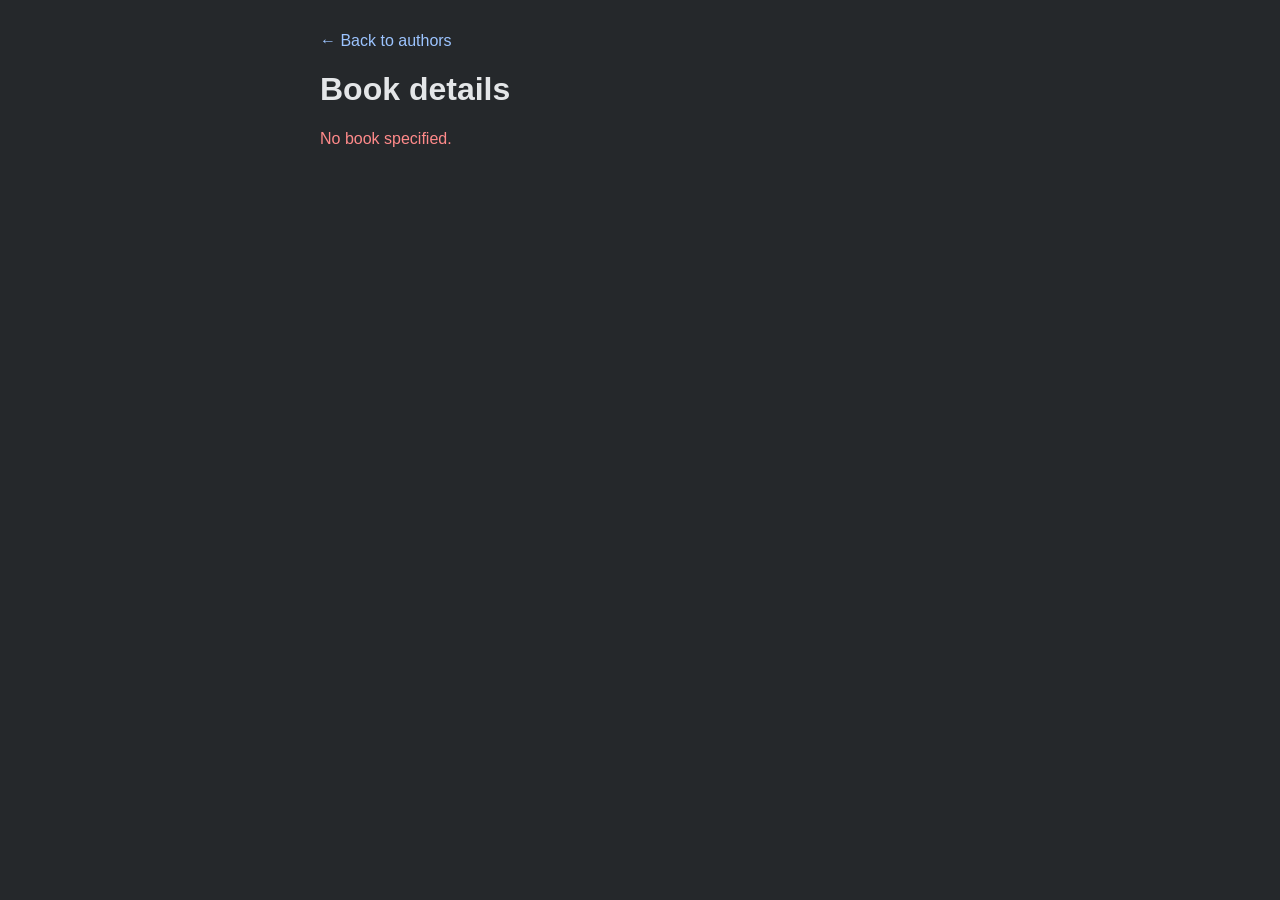
<file: static/book.html>
<!DOCTYPE html>
<html lang="en">
<head>
  <meta charset="utf-8">
  <meta name="viewport" content="width=device-width, initial-scale=1">
  <title>Book details</title>
  <link rel="stylesheet" href="/static/styles.css">
</head>
<body>
  <p><a href="/">&larr; Back to authors</a></p>
  <h1 id="title">Book details</h1>
  <p id="status"></p>
  <p id="actions" hidden>
    <button id="edit" type="button">Edit</button>
    <button id="update-info" type="button">Update</button>
    <button id="delete" type="button">Delete</button>
  </p>
  <img id="cover" alt="Book cover" hidden>
  <div id="overlay"><img id="full" alt="Full size book cover"></div>
  <dl id="details"></dl>
  <form id="edit-form" hidden>
    <div id="edit-fields"></div>
    <button id="save" type="submit">Save changes</button>
    <button id="cancel-edit" type="button">Cancel</button>
  </form>

  <script src="/static/book.js"></script>
</body>
</html>
</file>
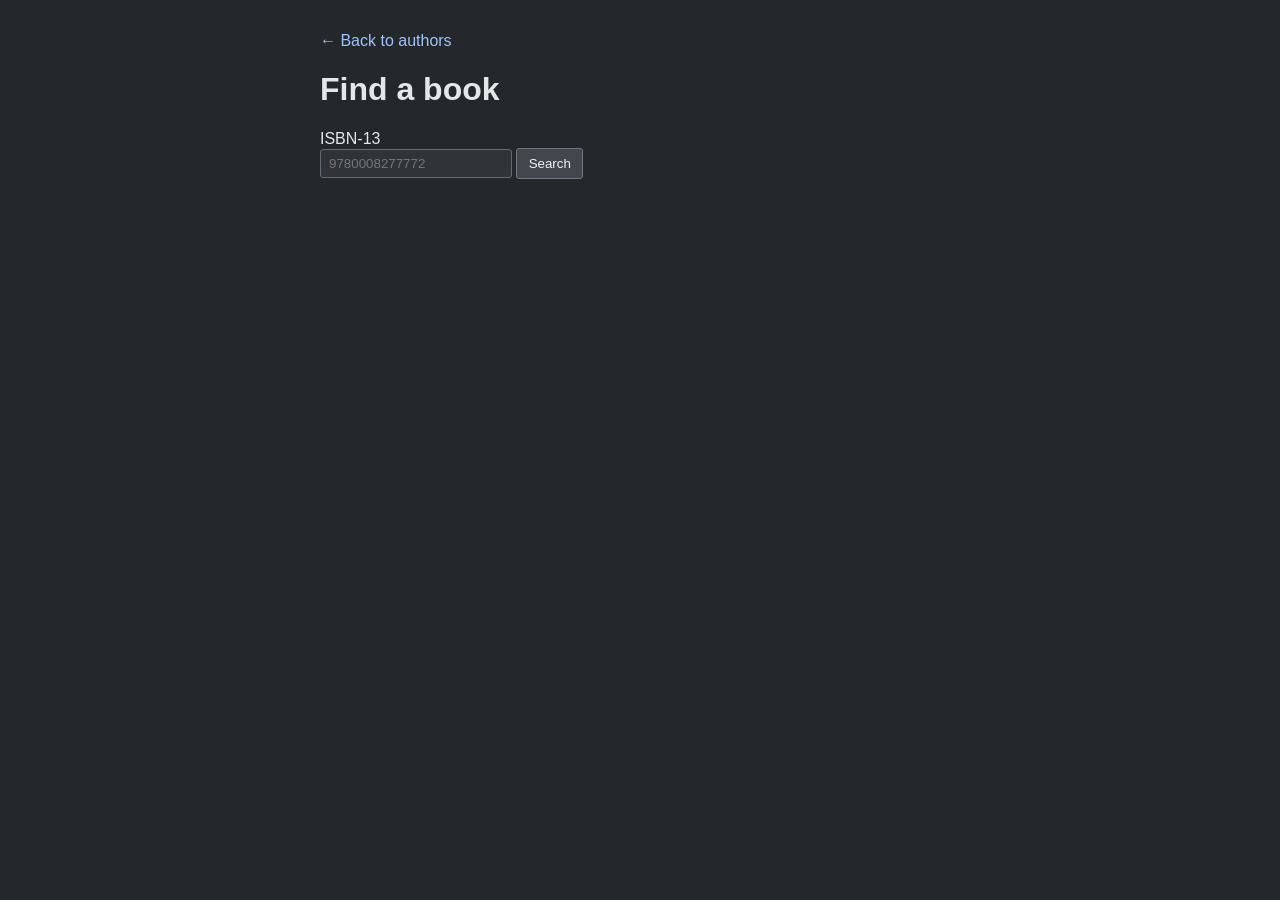
<file: static/find.html>
<!DOCTYPE html>
<html lang="en">
<head>
  <meta charset="utf-8">
  <meta name="viewport" content="width=device-width, initial-scale=1">
  <title>Find a book</title>
  <link rel="stylesheet" href="/static/styles.css">
</head>
<body>
  <p><a href="/">&larr; Back to authors</a></p>
  <h1>Find a book</h1>
  <form id="search-form">
    <label for="isbn">ISBN-13</label>
    <input id="isbn" name="isbn" inputmode="numeric" maxlength="17" placeholder="9780008277772" required>
    <button id="search" type="submit">Search</button>
  </form>
  <p id="status"></p>
  <img id="cover" alt="Book cover" hidden>
  <dl id="details"></dl>
  <button id="add" type="button" hidden>Add book</button>
  <p id="add-status"></p>

  <dialog id="exists-dialog" aria-labelledby="exists-title">
    <h2 id="exists-title">Book already exists</h2>
    <p>This book is already in your collection. Compare it with the existing information on the update page?</p>
    <form method="dialog">
      <button id="exists-update" value="update">Go to update page</button>
      <button value="cancel">Close</button>
    </form>
  </dialog>

  <script src="/static/find.js"></script>
</body>
</html>
</file>
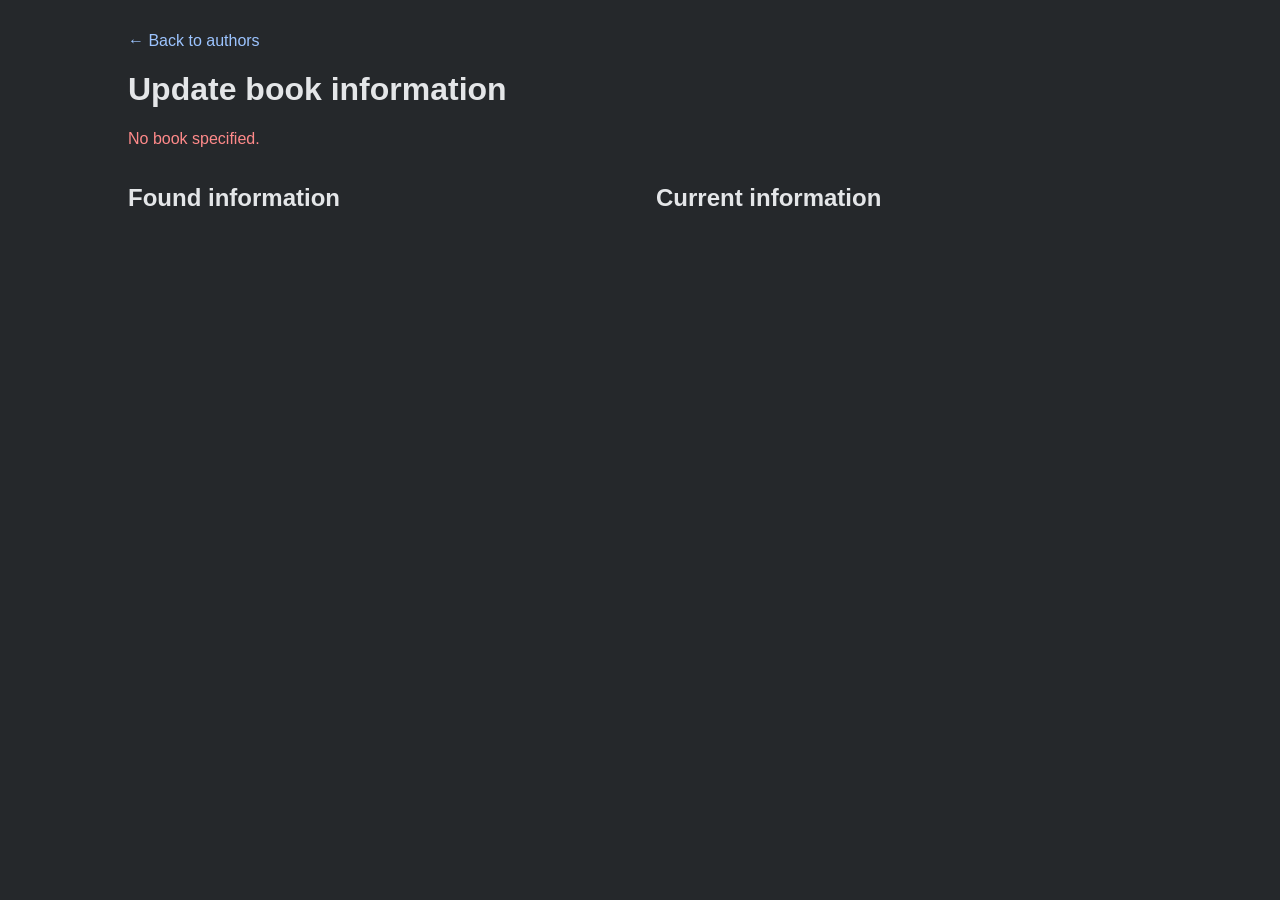
<file: static/update.html>
<!DOCTYPE html>
<html lang="en">
<head>
  <meta charset="utf-8">
  <meta name="viewport" content="width=device-width, initial-scale=1">
  <title>Update book information</title>
  <link rel="stylesheet" href="/static/styles.css">
</head>
<body class="wide">
  <p><a id="back" href="/">&larr; Back to authors</a></p>
  <h1>Update book information</h1>
  <p id="status"></p>
  <div class="columns">
    <section aria-labelledby="found-heading">
      <h2 id="found-heading">Found information</h2>
      <form id="search-form">
        <label for="isbn">ISBN-13</label>
        <input id="isbn" name="isbn" inputmode="numeric" maxlength="17" placeholder="9780008277772" required>
        <button id="search" type="submit">Search</button>
      </form>
      <p id="search-status"></p>
      <img id="found-cover" alt="Found book cover" hidden>
      <form id="found-form" hidden>
        <p>Edit the found information before updating. Blank fields keep the current value.</p>
        <div id="found-fields"></div>
        <label id="replace-cover-label" for="replace-cover" hidden>
          <input id="replace-cover" type="checkbox" checked> Replace the cover with the found cover
        </label>
        <button id="apply" type="submit">Update book with this information</button>
      </form>
      <p id="apply-status"></p>
    </section>
    <section aria-labelledby="current-heading">
      <h2 id="current-heading">Current information</h2>
      <img id="cover" alt="Current book cover" hidden>
      <dl id="details"></dl>
    </section>
  </div>

  <script src="/static/update.js"></script>
</body>
</html>
</file>
<file: static/styles.css>
:root {
  color-scheme: dark;
  background: #25282b;
  color: #e4e6e8;
  font-family: sans-serif;
}

body {
  max-width: 40rem;
  margin: 2rem auto;
  padding: 0 1rem;
  background: #25282b;
  color: #e4e6e8;
}

body.wide {
  max-width: 64rem;
}

.columns {
  display: grid;
  grid-template-columns: 1fr 1fr;
  gap: 2rem;
  align-items: start;
}

@media (max-width: 40rem) {
  .columns {
    grid-template-columns: 1fr;
  }
}

#found-cover {
  max-width: 150px;
  max-height: 220px;
  margin-bottom: 1rem;
}

#found-cover[hidden] {
  display: none;
}

nav {
  padding: 0.75rem 1rem;
  background: #383d42;
  border-radius: 5px;
}

details {
  width: 100%;
  margin: 0 0 0.5rem;
  background: #303438;
  box-shadow: 0 .1rem 1rem -.5rem rgba(0, 0, 0, .7);
  border-radius: 5px;
  overflow: hidden;
}

details[open]>summary:before {
  transform: rotate(90deg);
}

details summary::-webkit-details-marker {
  display: none;
}

details>ul {
  padding-bottom: 1rem;
  margin-bottom: 0;
}

summary {
  padding: 1rem;
  display: block;
  background: #383d42;
  padding-left: 2.2rem;
  position: relative;
  cursor: pointer;
  user-select: none;
}

summary:before {
  content: '';
  border-width: .4rem;
  border-style: solid;
  border-color: transparent transparent transparent #d6d8da;
  position: absolute;
  top: 1.3rem;
  left: 1rem;
  transform: rotate(0);
  transform-origin: .2rem 50%;
  transition: .25s transform ease;
}

ul {
  list-style-type: none;
  padding: 0;
  margin: 0;
}

li {
  padding: 0.25rem 0;
}

dt {
  font-weight: bold;
  margin-top: 0.75rem;
}

dd {
  margin-left: 0;
}

#isbn {
  width: 12rem;
}

.error {
  color: #ff8a8a;
}

label {
  display: block;
  margin-top: 0.75rem;
}

label[hidden] {
  display: none;
}

#author-filter {
  width: 100%;
}

input,
textarea,
select {
  box-sizing: border-box;
  max-width: 100%;
}

input:not([type="checkbox"]),
textarea,
select {
  background: #303438;
  color: #e4e6e8;
  border: 1px solid #626970;
  border-radius: 3px;
  padding: 0.4rem 0.5rem;
}

button {
  background: #41474d;
  color: #f0f1f2;
  border: 1px solid #70777e;
  border-radius: 3px;
  padding: 0.45rem 0.7rem;
  cursor: pointer;
}

button:hover {
  background: #50575e;
}

button:disabled {
  cursor: not-allowed;
  opacity: 0.6;
}

input:not([type="checkbox"]):focus-visible,
textarea:focus-visible,
select:focus-visible,
button:focus-visible,
a:focus-visible,
summary:focus-visible {
  outline: 2px solid #8ab4f8;
  outline-offset: 2px;
}

dialog {
  background: #303438;
  color: #e4e6e8;
  border: 1px solid #626970;
  border-radius: 5px;
}

dialog::backdrop {
  background: rgba(0, 0, 0, 0.7);
}

textarea {
  min-height: 6rem;
  width: 100%;
}

select[multiple] {
  min-width: 12rem;
}

#cover {
  max-width: 150px;
  max-height: 220px;
  display: block;
  margin-bottom: 1rem;
}

#cover[hidden] {
  display: none;
}

#cover.zoomable {
  cursor: zoom-in;
}

#overlay {
  position: fixed;
  inset: 0;
  background: rgba(0, 0, 0, 0.85);
  display: none;
  align-items: center;
  justify-content: center;
  cursor: zoom-out;
}

#overlay.open {
  display: flex;
}

#overlay img {
  max-width: 95vw;
  max-height: 95vh;
}

a:link {
  color: #9cc4ff;
  text-decoration: none;
}

a:visited {
  color: #c5a5ff;
}

a:hover {
  text-decoration: underline;
}

.book-row {
  padding: 0;
}

.book-link {
  display: block;
  padding: 0.5rem 1rem 0.5rem 2.2rem;
  border-radius: 3px;
}

.book-link:hover,
.book-link:active {
  background: #41474d;
  text-decoration: none;
}

@media (hover: none) {
  .book-link {
    background: #41474d;
  }
}
</file>
